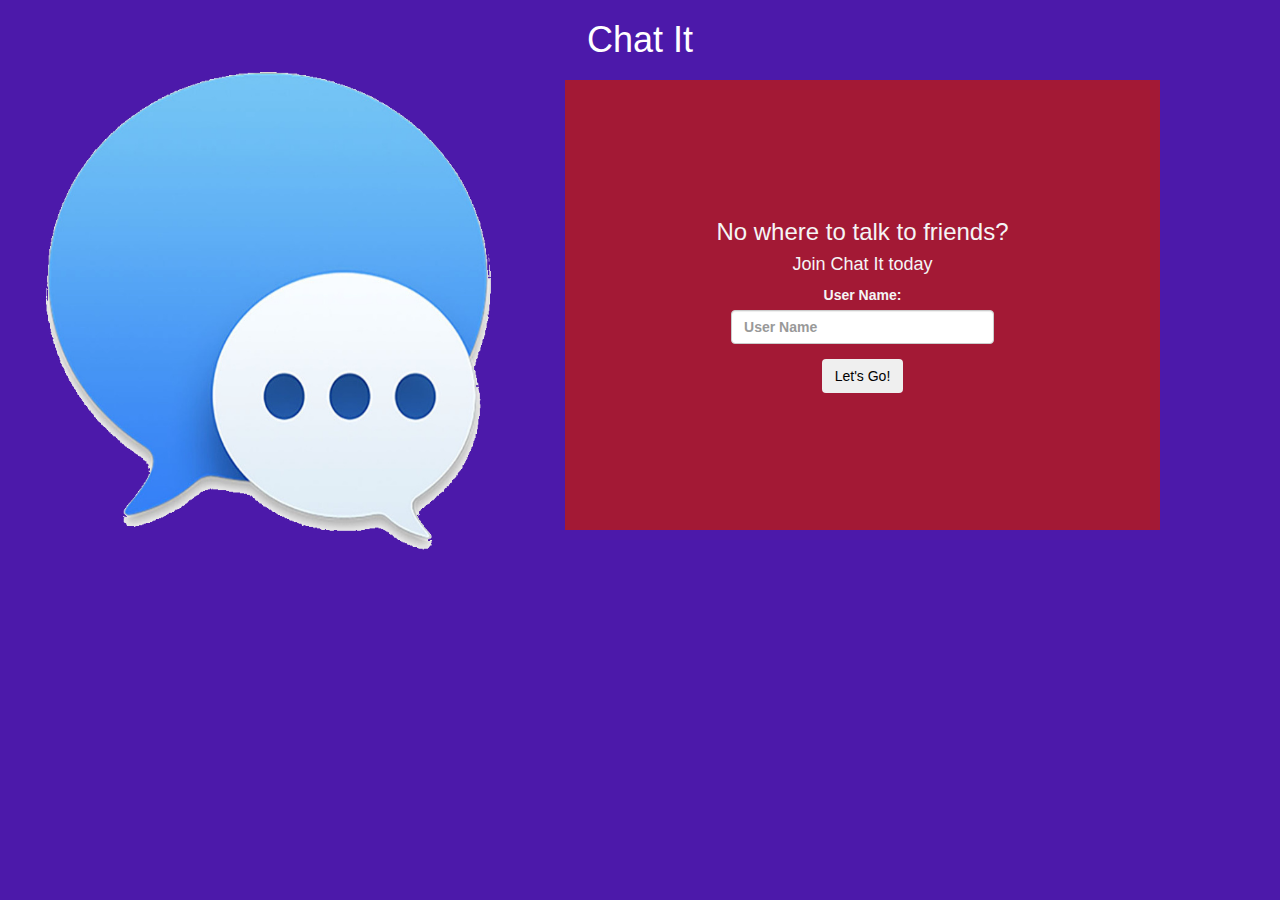
<file: index.html>
<!DOCTYPE html>
<html>
<head>
	<title>Chat It Login</title>
<link href="https://fonts.googleapis.com/css?family=Yeon+Sung&display=swap" rel="stylesheet"><meta name="viewport" content="width=device-width, initial-scale=1">

<link rel="stylesheet" href="https://maxcdn.bootstrapcdn.com/bootstrap/3.4.0/css/bootstrap.min.css">
<script src="https://ajax.googleapis.com/ajax/libs/jquery/3.4.1/jquery.min.js"></script>
<script src="https://maxcdn.bootstrapcdn.com/bootstrap/3.4.0/js/bootstrap.min.js"></script>

<link rel="stylesheet" type="text/css" href="style.css">
<script src="chatIt.js"></script>
</head>
<body>
<center>
	<h1 class="header">	
		Chat It	
</h1>
	<div class="col-lg-4 col-md-6 col-sm-6 col-xs-11 login_div">
        
    <span><img src="161294566646643466.png" class="logo" id="img"></span>
    <div id="--">
    <label id="things">
		<h3>No where to talk to friends?</h3>
		<h4>Join Chat It today</h4>
		<div class="form-group">
		  <label>User Name:</label>
		  <input id="nameLogin" placeholder="User Name" class="form-control" style="width: 90%;" type="text">

		</div>
        <button id="login_button" class="btn btn-sucsess" onclick="move()">Let's Go!</button>
        </label>
        </div>
    
	</div>
</center>
</body>
</html>
</file>
<file: style.css>
#-- {
    background-color: rgb(163, 25, 53);
    width: 150%;
    color: whitesmoke;
    margin-left: 550px;
    margin-top: -510px;
    height: 450px;
}
button {
    color: black;
}

#things {
    margin-top: 20%;
}

body {
    background-color: rgb(76, 25, 170);
    color: white;
}
#img {
    margin-left: -100px;
    margin-top: -30px;
    height: 550px;
    width: 730px;
}
</file>
